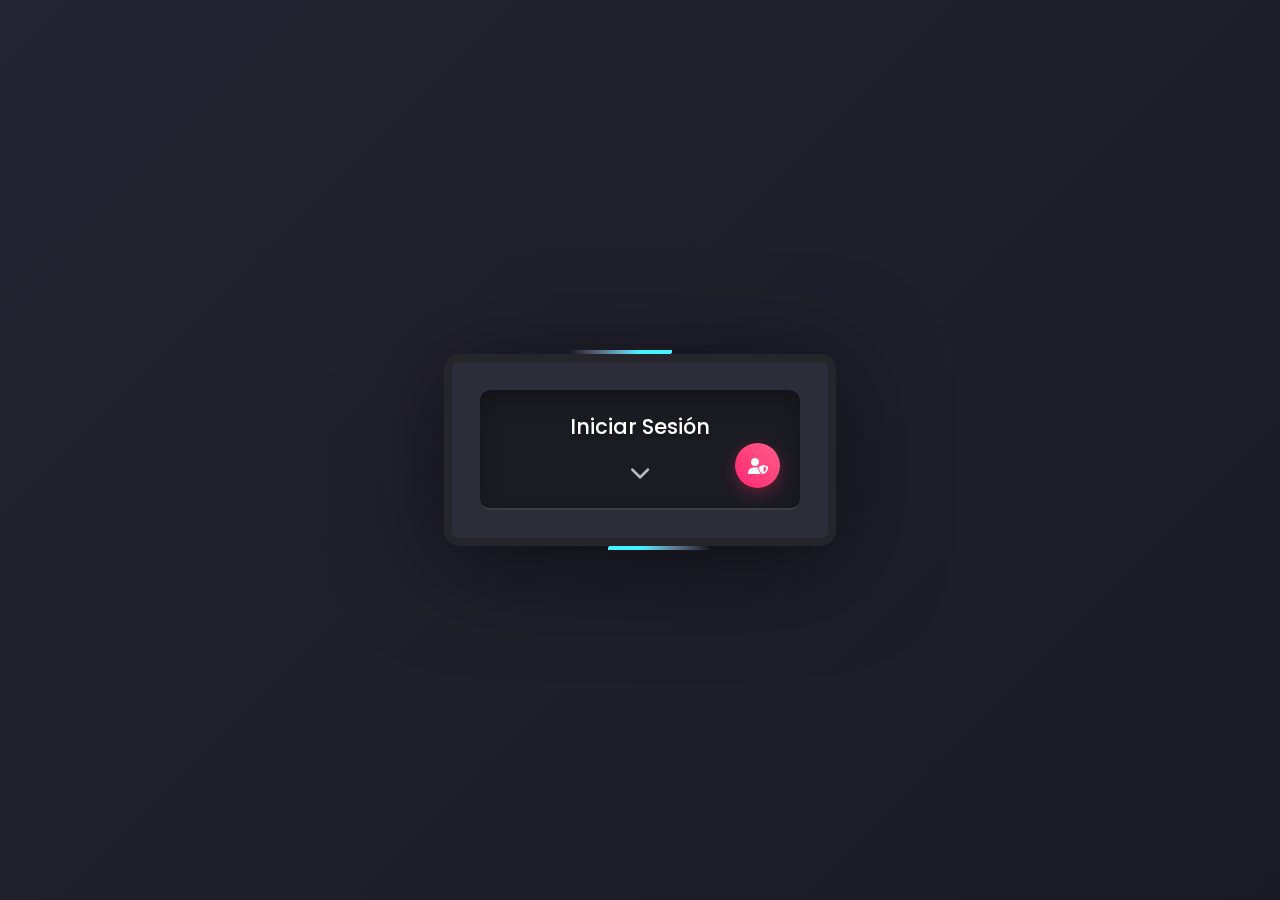
<file: index.html>
<!DOCTYPE html>
<html lang="es">
<head>
  <meta charset="UTF-8">
  <title>Login Biblioteca</title>
  <link rel="stylesheet" href="css/estilo.css">
  <link rel="stylesheet" href="https://cdnjs.cloudflare.com/ajax/libs/font-awesome/6.5.2/css/all.min.css">
  <link rel="icon" href="icono/favicon.ico" type="image/x-icon">
</head>
<body>

<div class="box">
  <div class="login">
    <!-- Texto inicial que desaparecerá -->
    <div class="initial-text">
      <p>Iniciar Sesión</p>
      <div class="arrow-down">
        <i class="fas fa-chevron-down"></i>
      </div>
    </div>

    <!-- Contenido principal que permanece visible -->
    <div class="login-content">
      <h2 class="login-title">
        <i class="fa-solid fa-right-to-bracket"></i>
        Iniciar Sesión
        <i class="fa-solid fa-heart"></i>
      </h2>

      <div class="loginBx">
        <form action="login.php" method="POST">
          <div class="input-group">
            <i class="fas fa-envelope"></i>
            <input type="email" name="email" placeholder="Correo electrónico" required>
          </div>
          <div class="input-group">
            <i class="fas fa-lock"></i>
            <input type="password" name="password" placeholder="Contraseña" required>
          </div>
          <input type="submit" value="Ingresar">
        </form>

        <div class="group">
          <a href="recuperar.php">¿Olvidaste tu contraseña?</a>
          <a href="registro.php">Registrarse</a>
        </div>
      </div>
    </div>

    <!-- Botón de administrador flotante -->
    <a href="login_admin.php" class="admin-fab" title="Acceso Administrador">
      <i class="fa-solid fa-user-shield"></i>
    </a>
  </div>
</div>

</body>
</html>
</file>
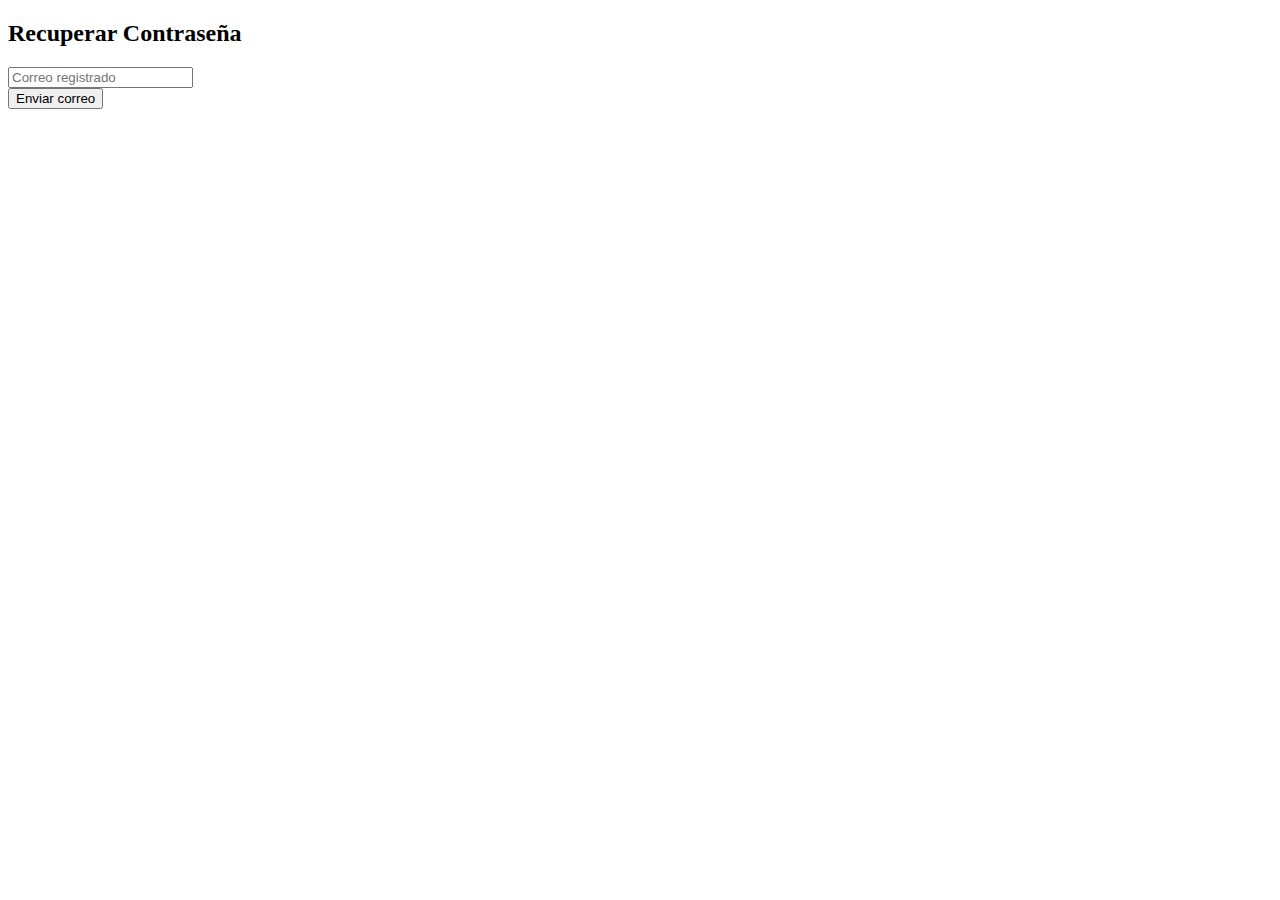
<file: recover.html>
<!DOCTYPE html>
<html lang="es">
<head>
  <meta charset="UTF-8">
  <title>Recuperar Contraseña</title>
</head>
<body>
  <h2>Recuperar Contraseña</h2>
  <form action="recover.php" method="POST">
    <input type="email" name="email" placeholder="Correo registrado" required><br>
    <button type="submit">Enviar correo</button>
  </form>
</body>
</html>
</file>
<file: css/estilo.css>
@import url("https://fonts.googleapis.com/css2?family=Poppins:wght@300;400;500;600;700&display=swap");

* {
  margin: 0;
  padding: 0;
  box-sizing: border-box;
  font-family: "Poppins", sans-serif;
}

body {
  display: flex;
  justify-content: center;
  align-items: center;
  min-height: 100vh;
  background: linear-gradient(135deg, #252432 0%, #1a1a24 100%);
  overflow: hidden;
}

@property --a {
  syntax: "<angle>";
  inherits: false;
  initial-value: 0deg;
}

.box {
  position: relative;
  width: 400px;
  height: 200px;
  background: repeating-conic-gradient(
    from var(--a),
    #ff2770 0%,
    #ff2770 5%,
    transparent 5%,
    transparent 40%,
    #ff2770 50%
  );
  filter: drop-shadow(0 15px 50px rgba(0, 0, 0, 0.5));
  animation: rotating 4s linear infinite;
  border-radius: 20px;
  display: flex;
  justify-content: center;
  align-items: center;
  transition: all 0.5s cubic-bezier(0.68, -0.55, 0.265, 1.55);
  overflow: hidden;
}

.box:hover {
  width: 450px;
  height: 500px;
  filter: drop-shadow(0 20px 60px rgba(0, 0, 0, 0.7));
}

@keyframes rotating {
  0% { --a: 0deg; }
  100% { --a: 360deg; }
}

.box::before {
  content: "";
  position: absolute;
  width: 100%;
  height: 100%;
  background: repeating-conic-gradient(
    from var(--a),
    #45f3ff 0%,
    #45f3ff 5%,
    transparent 5%,
    transparent 40%,
    #45f3ff 50%
  );
  filter: drop-shadow(0 15px 50px #000);
  border-radius: 20px;
  animation: rotating 4s linear infinite;
  animation-delay: -1s;
}

.box::after {
  content: "";
  position: absolute;
  inset: 4px;
  background: #2d2d39;
  border-radius: 15px;
  border: 8px solid #25252b;
}

.login {
  position: absolute;
  inset: 40px;
  display: flex;
  justify-content: center;
  align-items: center;
  flex-direction: column;
  border-radius: 10px;
  background: rgba(0, 0, 0, 0.4);
  backdrop-filter: blur(5px);
  z-index: 1000;
  box-shadow: inset 0 10px 20px rgba(0, 0, 0, 0.3);
  border-bottom: 2px solid rgba(255, 255, 255, 0.15);
  transition: all 0.5s ease;
}

.initial-text {
  position: absolute;
  color: #fff;
  font-size: 1.3em;
  text-align: center;
  z-index: 1001;
  transition: all 0.5s cubic-bezier(0.68, -0.55, 0.265, 1.55);
  opacity: 1;
  visibility: visible;
  display: flex;
  flex-direction: column;
  align-items: center;
  gap: 15px;
}

.initial-text p {
  text-shadow: 0 2px 5px rgba(0, 0, 0, 0.3);
  font-weight: 500;
}

.arrow-down {
  animation: bounce 2s infinite;
  color: rgba(255, 255, 255, 0.7);
}

@keyframes bounce {
  0%, 20%, 50%, 80%, 100% {transform: translateY(0);}
  40% {transform: translateY(-10px);}
  60% {transform: translateY(-5px);}
}

.box:hover .initial-text {
  opacity: 0;
  visibility: hidden;
  transform: translateY(-20px);
}

.login-content {
  width: 100%;
  height: 100%;
  display: flex;
  flex-direction: column;
  justify-content: center;
  align-items: center;
  opacity: 0;
  transition: all 0.5s ease;
}

.box:hover .login-content {
  opacity: 1;
}

.login-title {
  text-transform: uppercase;
  letter-spacing: 0.15em;
  font-weight: 600;
  color: #fff;
  text-align: center;
  font-size: 1.5em;
  margin-bottom: 25px;
  z-index: 1001;
  text-shadow: 0 2px 10px rgba(0, 0, 0, 0.3);
}

.login-title i {
  color: #ff2770;
  text-shadow: 0 0 10px #ff2770, 0 0 30px #ff2770;
  margin: 0 10px;
}

.loginBx {
  display: flex;
  justify-content: center;
  align-items: center;
  flex-direction: column;
  gap: 25px;
  width: 80%;
  opacity: 0;
  transform: translateY(20px);
  transition: all 0.5s cubic-bezier(0.68, -0.55, 0.265, 1.55);
}

.box:hover .loginBx {
  opacity: 1;
  transform: translateY(0);
}

.input-group {
  position: relative;
  width: 100%;
}

.input-group i {
  position: absolute;
  left: 20px;
  top: 50%;
  transform: translateY(-50%);
  color: rgba(255, 255, 255, 0.7);
}

.loginBx input {
  width: 100%;
  padding: 12px 20px 12px 50px;
  outline: none;
  font-size: 1em;
  color: #fff;
  background: rgba(255, 255, 255, 0.1);
  border: 2px solid rgba(255, 255, 255, 0.2);
  border-radius: 30px;
  transition: all 0.3s ease;
}

.loginBx input:focus {
  border-color: #45f3ff;
  background: rgba(69, 243, 255, 0.1);
}

.loginBx input::placeholder {
  color: rgba(255, 255, 255, 0.5);
}

.loginBx input[type="submit"] {
  background: linear-gradient(45deg, #45f3ff, #2b8aff);
  border: none;
  font-weight: 600;
  color: #111;
  cursor: pointer;
  padding: 12px 20px;
  letter-spacing: 1px;
  margin-top: 10px;
  transition: all 0.3s ease;
}

.loginBx input[type="submit"]:hover {
  box-shadow: 0 0 15px #45f3ff, 0 0 30px #45f3ff;
  transform: translateY(-2px);
}

.group {
  display: flex;
  width: 100%;
  justify-content: space-between;
  margin-top: 10px;
}

.group a {
  color: rgba(255, 255, 255, 0.7);
  text-decoration: none;
  font-size: 0.9em;
  transition: all 0.3s ease;
}

.group a:hover {
  color: #fff;
  text-shadow: 0 0 5px rgba(255, 255, 255, 0.5);
}

.group a:nth-child(2) {
  color: #ff2770;
  font-weight: 600;
}

.admin-fab {
  position: absolute;
  bottom: 20px;
  right: 20px;
  width: 45px;
  height: 45px;
  background: linear-gradient(45deg, #ff2770, #ff5e8a);
  border-radius: 50%;
  display: flex;
  justify-content: center;
  align-items: center;
  color: white;
  text-decoration: none;
  z-index: 1001;
  transition: all 0.3s ease;
  box-shadow: 0 5px 15px rgba(255, 39, 112, 0.3);
}

.admin-fab:hover {
  transform: translateY(-3px) scale(1.1);
  box-shadow: 0 8px 25px rgba(255, 39, 112, 0.5);
}

/* Estilos específicos para login de administrador */
.login-admin .login-title i:first-child {
  color: #45f3ff;
  text-shadow: 0 0 10px #45f3ff, 0 0 30px #45f3ff;
}

.login-admin .login-title i:last-child {
  color: #ff2770;
  text-shadow: 0 0 10px #ff2770, 0 0 30px #ff2770;
}

.login-admin .loginBx input[type="submit"] {
  background: linear-gradient(45deg, #ff2770, #ff5e8a);
  margin-top: 15px;
}

.login-admin .loginBx input[type="submit"]:hover {
  box-shadow: 0 0 15px #ff2770, 0 0 30px #ff2770;
}

.error-msg {
  color: #ff2770;
  background: rgba(255, 39, 112, 0.1);
  padding: 10px 15px;
  border-radius: 30px;
  margin-bottom: 20px;
  display: flex;
  align-items: center;
  justify-content: center;
  gap: 10px;
  font-size: 0.9em;
  border: 1px solid rgba(255, 39, 112, 0.3);
}

.user-fab {
  position: absolute;
  bottom: 20px;
  left: 20px;
  width: 45px;
  height: 45px;
  background: linear-gradient(45deg, #45f3ff, #2b8aff);
  border-radius: 50%;
  display: flex;
  justify-content: center;
  align-items: center;
  color: white;
  text-decoration: none;
  z-index: 1001;
  transition: all 0.3s ease;
  box-shadow: 0 5px 15px rgba(69, 243, 255, 0.3);
}

.user-fab:hover {
  transform: translateY(-3px) scale(1.1);
  box-shadow: 0 8px 25px rgba(69, 243, 255, 0.5);
}

/* Ajustes para el texto inicial en admin */
.login-admin .initial-text p {
  color: #45f3ff;
  text-shadow: 0 0 5px #45f3ff;
}
</file>
